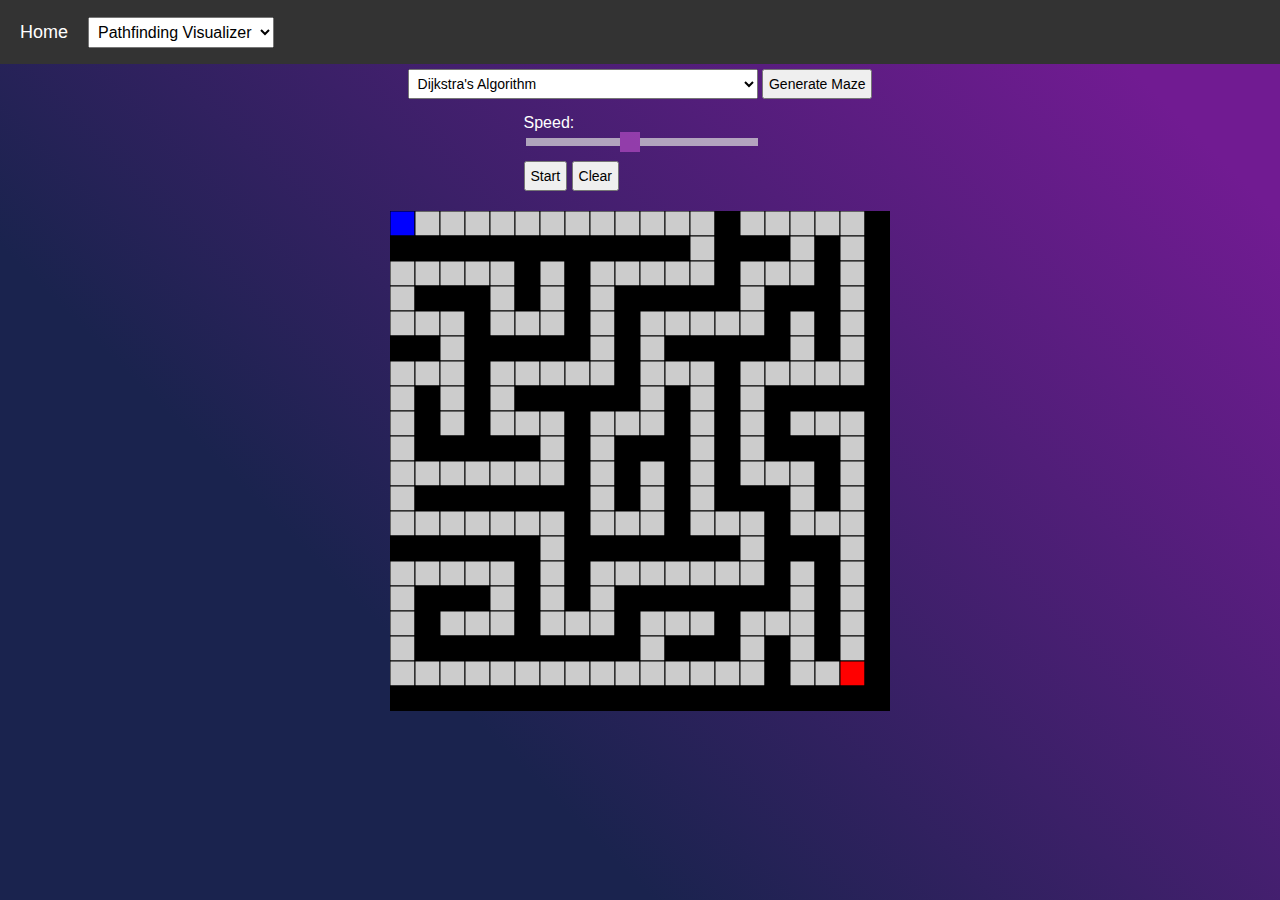
<file: pathfinding/index.html>
<!DOCTYPE html>
<html lang="en">
<head>
  <meta charset="UTF-8">
  <meta name="viewport" content="width=device-width, initial-scale=1.0">
  <title>Pathfinding Visualizer</title>
  <link rel="stylesheet" href="styles.css">
</head>
<body>
  <!-- Navbar -->
  <nav class="navbar">
    <div class="navbar-content">
      <a href="/" class="home-button">Home</a>
      <select class="project-dropdown" id="project-dropdown">
        <option value="pathfinding">Pathfinding Visualizer</option>
        <option value="project2">Project 2</option>
        <option value="project3">Project 3</option>
      </select>
    </div>
  </nav>

  <!-- Main Content -->
  <div class="container">
    <!-- Settings Panel -->
    <div class="settings-panel">
      <select id="algorithm-select">
        <option value="dijkstra">Dijkstra's Algorithm</option>
        <option value="astar">A* Algorithm</option>
        <option value="bfs">-NOT IMPLEMENTED- Breadth-First Search (BFS)</option>
        <option value="dfs">-NOT IMPLEMENTED- Depth-First Search (DFS)</option>
      </select>
      <button id="labyrinth-button">Generate Maze</button>
    </div>
    <div class="settings-panel">
      <label for="speed-slider">Speed:</label>
      <input type="range" id="speed-slider" min="1" max="10" value="5">
      <button id="start-button">Start</button>
      <button id="clear-button">Clear</button>
    </div>

    <!-- Grid Canvas -->
    <canvas id="grid-canvas"></canvas>
  </div>

  <script src="common.js"></script>
  <script src="canvas.js"></script>
  <script src="maze.js"></script>
  <script src="dijkstra.js"></script>
  <script src="astar.js"></script>
  <script src="script.js"></script>
  <script src="mousemove.js"></script>
</body>
</html>
</file>
<file: pathfinding/styles.css>
/* styles.css */
body {
    margin: 0;
    font-family: Arial, sans-serif;
    background: linear-gradient(45deg, #1a234e 30%, #711b92 90%);
    background-size: 100vw 100vh;
    background-repeat: no-repeat;
    color: white;
  }

  .container {
    display: flex;
    justify-content: center;
    align-items: center;
    flex-direction: column;
  }
  
  /* Navbar */
  .navbar {
    height: 64px;
    width: 100%;
    background-color: #333;
    display: flex;
    align-items: center;
    padding: 0 20px;
    margin-bottom: 5px;
  }
  
  .navbar-content {
    display: flex;
    align-items: center;
    gap: 20px;
  }
  
  .home-button {
    color: white;
    text-decoration: none;
    font-size: 18px;
  }
  
  .project-dropdown {
    padding: 5px;
    font-size: 16px;
  }
  
  
  .settings-panel select,
  .settings-panel button {
    padding: 5px;
    font-size: 14px;
  }
  
  /* Grid Canvas */
  #grid-canvas {
    margin: 20px auto;
    background-color: #f0f0f0;
  }

  label {
    display: block;
    margin-top: 15px;
  }

input[type="range"] {
  -webkit-appearance: none;
  width: 100%;
  height: 8px;
  background: #ddd;
  outline: none;
  opacity: 0.7;
  transition: opacity 0.2s;
  margin-bottom: 15px;
}

input[type="range"]:hover {
  opacity: 1;
}

input[type="range"]::-webkit-slider-thumb {
  -webkit-appearance: none;
  appearance: none;
  width: 20px;
  height: 20px;
  background: #b14bc2;
  cursor: pointer;
}

input[type="range"]::-moz-range-thumb {
  width: 20px;
  height: 20px;
  background: #711b92;
  cursor: pointer;
}
</file>
